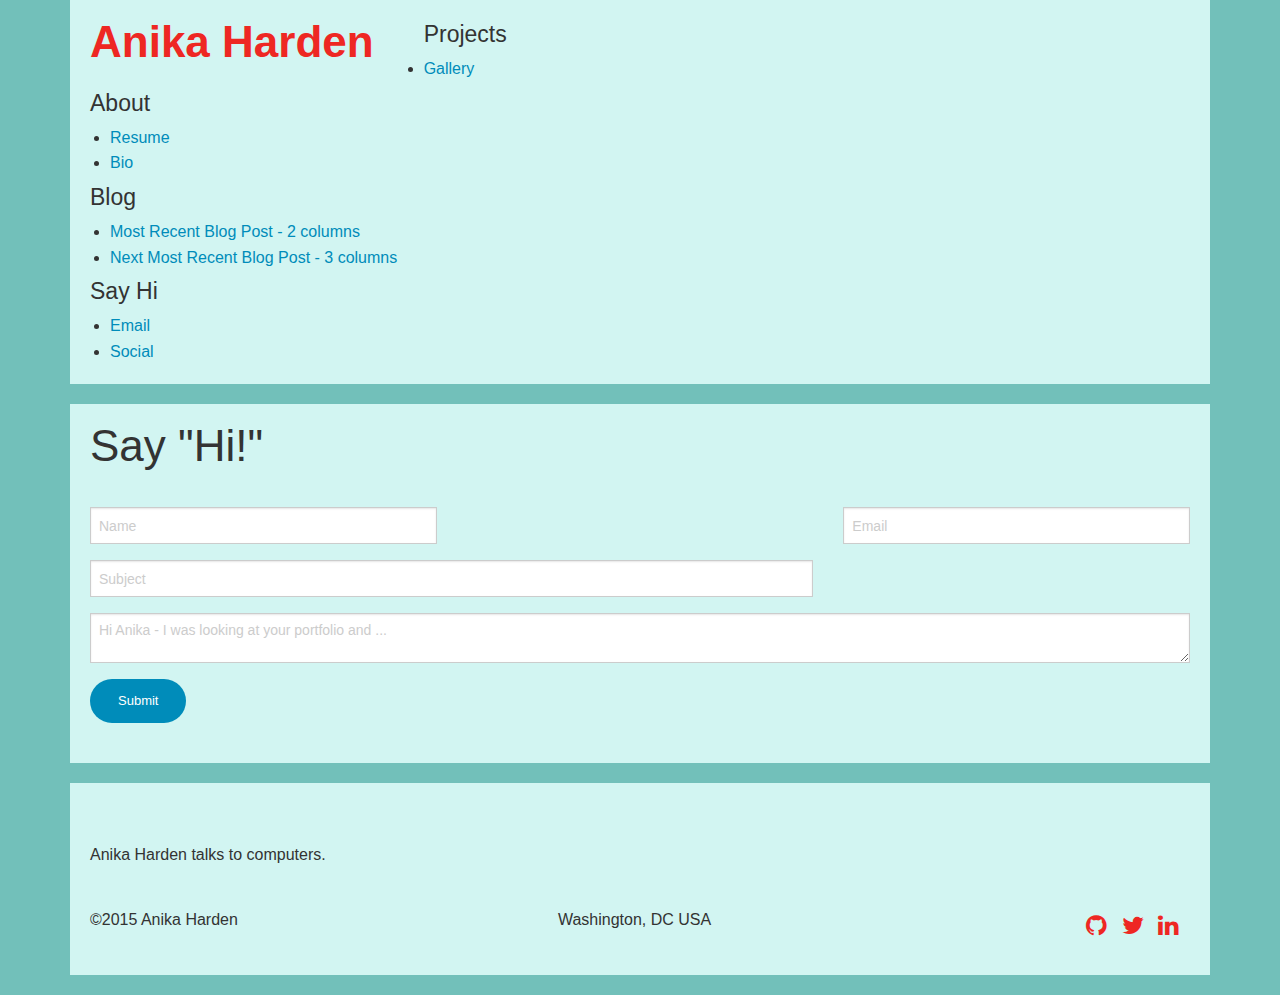
<file: sayhi.html>
<!doctype html>
<html class="no-js" lang="en">
  <head>
    <meta charset="utf-8" />
    <meta name="viewport" content="width=device-width, initial-scale=1.0" />
    <title>Anika Harden | Contact</title>
    <script src="js/vendor/modernizr.js"></script>
    <link rel="stylesheet" href="http://maxcdn.bootstrapcdn.com/font-awesome/4.3.0/css/font-awesome.min.css">
    <link rel="stylesheet" href="css/foundation.css" />
    <link rel="stylesheet" href="css/main.css" />
  </head>

  <body>
    
   <!--  <div class="row">
      <div class="large-12 columns">
        <h1>Welcome to Foundation</h1>
      </div>
    </div>
    
    <div class="row">
      <div class="large-12 columns">
      	<div class="panel">
	        <h3>We&rsquo;re stoked you want to try Foundation! </h3>
	        <p>To get going, this file (index.html) includes some basic styles you can modify, play around with, or totally destroy to get going.</p>
	        <p>Once you've exhausted the fun in this document, you should check out:</p>
	        <div class="row">
	        	<div class="large-4 medium-4 columns">
	    		<p><a href="http://foundation.zurb.com/docs">Foundation Documentation</a><br />Everything you need to know about using the framework.</p>
	    	</div>
	        	<div class="large-4 medium-4 columns">
	        		<p><a href="http://github.com/zurb/foundation">Foundation on Github</a><br />Latest code, issue reports, feature requests and more.</p>
	        	</div>
	        	<div class="large-4 medium-4 columns">
	        		<p><a href="http://twitter.com/foundationzurb">@foundationzurb</a><br />Ping us on Twitter if you have questions. If you build something with this we'd love to see it (and send you a totally boss sticker).</p>
	        	</div>        
					</div>
      	</div>
      </div>
    </div>

    <div class="row">
      <div class="large-8 medium-8 columns">
        <h5>Here&rsquo;s your basic grid:</h5> -->
        <!-- Grid Example -->

<div class="row">
    <div class="large-12 columns">
       	<div class="panel">
              <h1 class="brand"><a href="index.html">Anika Harden</a></h1>

              <h4>Projects</h4>
				<ul class="unstyled">
					<!-- <li><a href="page-elements.html">Components</a></li> -->
					<li><a href="gallery.html">Gallery</a></li>
				</ul>

              <h4>About</h4>
				<ul class="unstyled">
					<li><a href="page-full.html">Resume</a></li>
					<li><a href="page-full.html">Bio</a></li>
				</ul>

				<h4>Blog</h4>
				<ul class="unstyled">
					<li><a href="single-2columns.html">Most Recent Blog Post - 2 columns</a></li>
					<li><a href="single.html">Next Most Recent Blog Post - 3 columns</a></li>
				</ul>
				<h4>Say Hi</h4>
				<ul class="unstyled">
					<li><a href="contact.html">Email</a></li>
					<li><a href="services.html">Social</a></li>
				</ul>
		</div>
	</div>
</div>

<div class="row">
    <div class="large-12 columns">
    	<div class="panel">
    	<h1>Say "Hi!"</h1>
    	<hr>
    	<form>
				
				  <div class="row">
				    <div class="large-4 medium-4 columns">
				      <input type="text" placeholder="Name" />
				    </div>
				    <div class="large-4 medium-4 columns">
				      <input type="text" placeholder="Email" />
				    </div>
				   </div>
				   <div class="row">
				    <div class="large-8 medium-8 columns">
				      <input type="text" placeholder="Subject" />
				    </div>
				   </div>
				  <div class="row">
				    <div class="large-12 columns">
				      <textarea placeholder="Hi Anika - I was looking at your portfolio and ..."></textarea>
				    </div>
				  </div>
				</form>     
<a href="#" class="small round button">Submit</a><br/>
    	</div>
    </div>
</div>

<div class="row">
    <div class="large-12 columns">
    	<div class="panel clearfix">
    		<div class="footer-top">
    			<hr>
            	<p>Anika Harden talks to computers.</p>
				<hr>
			</div>
			<div class="footer-bottom">
				<div class="footer-l"><p>&copy;2015 Anika Harden</p></div>
				<div class="footer-c"><p>Washington, DC USA</p></div>
				<div class="footer-r">
<ul>
	<li><a href="https://github.com/anikanook"><span class="fa fa-github"></span></a></li>
	<li><a href="https://twitter.com/anikanook"><span class="fa fa-twitter"></span></a></li>
	<li><a href="https://www.linkedin.com/"><span class="fa fa-linkedin"></span></a></li>
</ul>
</div>
    	</div>
    </div>
</div>

    <script src="js/vendor/jquery.js"></script>
    <script src="js/foundation.min.js"></script>
    <script>
      $(document).foundation();
    </script>
  </body>
</html>
</file>
<file: css/main.css>
body {
	font-size: 16px;
	font-family: "Helvetica Neue", Helvetica, Arial, sans-serif;
	background-color: #72C0BA;
	color: #3b3f46;
}
p {
	font-family: 'Lekton', sans-serif;
}
header {
	margin-top: 20px;
}

header a {
	color: #3b3f46;
}
.hdr,
.ftr {
	box-shadow: 0 2px 5px 0;
}

.main {
	box-shadow: 0 2px 5px 0;
}

ul {
	padding: 0;
	margin:0 0 10px 20px;
}
.panel{
	background-color: #D2F5F2;
	border: none;
}
.brand {
	float:left;
	margin-right: 50px;
	font-weight: bold;
}

.brand a {
	color: #EE2723;
}

.tagline {
	float:left;
	margin-right: 40px;
	font-family: 'Lekton',sans-serif; 
	
}
.nav{
	list-style: none;
	font-family: inherit;
	font-weight: bold;
	color: #191314;
}

.nav li {
	display: inline-block;
	margin: 5px 35px;
	float: left;
	font-size: 20px;
}

.region-logo {
	float: left;
	width: 550px;
}

.region-nav {
	margin-top: 35px;
}

.row {
	max-width: 1170px;
}

.section-name {
	font-size: 36px;
	font-weight: bold;
}

hr {
	background: #3b3f46;
	border: #3b3f46;
}

.thick {
	height: 3px;
}
.thin {
	height: 1px;
}
.thumbnails {
	margin-left: -10px;
	list-style: none;
}

.thumbnails li {
	display: inline-block;
	margin: 10px 25px;
	margin-bottom: 5px;
}

.footer-top,
.footer-bottom {
	float: left;
	width: 100%;
}

.footer-l,
.footer-c,
.footer-r {
	width: 33%;
	float: left;
}

.footer-c {
	text-align: center;
}

.footer-r {
	text-align: right;
}

.footer-r ul {
	list-style: none;
	padding: 0;
}

.footer-r li {
	display: inline-block;
	margin-left: 10px;
}

.footer-r li a {
	font-size: 1.5em;
	color:#EE2723;
}

/* Palette color codes */
/* Palette URL: http://paletton.com/#uid=13g0u0k4AXK00++0Y+O8FR7d4Gr */

/* Feel free to copy&paste color codes to your application */


/* As hex codes */

color-primary-0 { color: #D2F5F2 }	/* Main Primary color */
color-primary-1 { color: #FFFFFF }
color-primary-2 { color: #F7FEFE }
color-primary-3 { color: #A4E1DC }
color-primary-4 { color: #72C0BA }



/* As RGBa codes */

rgba-primary-0 { color: rgba(210,245,242,1) }	/* Main Primary color */
rgba-primary-1 { color: rgba(255,255,255,1) }
rgba-primary-2 { color: rgba(247,254,254,1) }
rgba-primary-3 { color: rgba(164,225,220,1) }
rgba-primary-4 { color: rgba(114,192,186,1) }



/* Generated by Paletton.com Â© 2002-2014 */
/* http://paletton.com */
</file>
